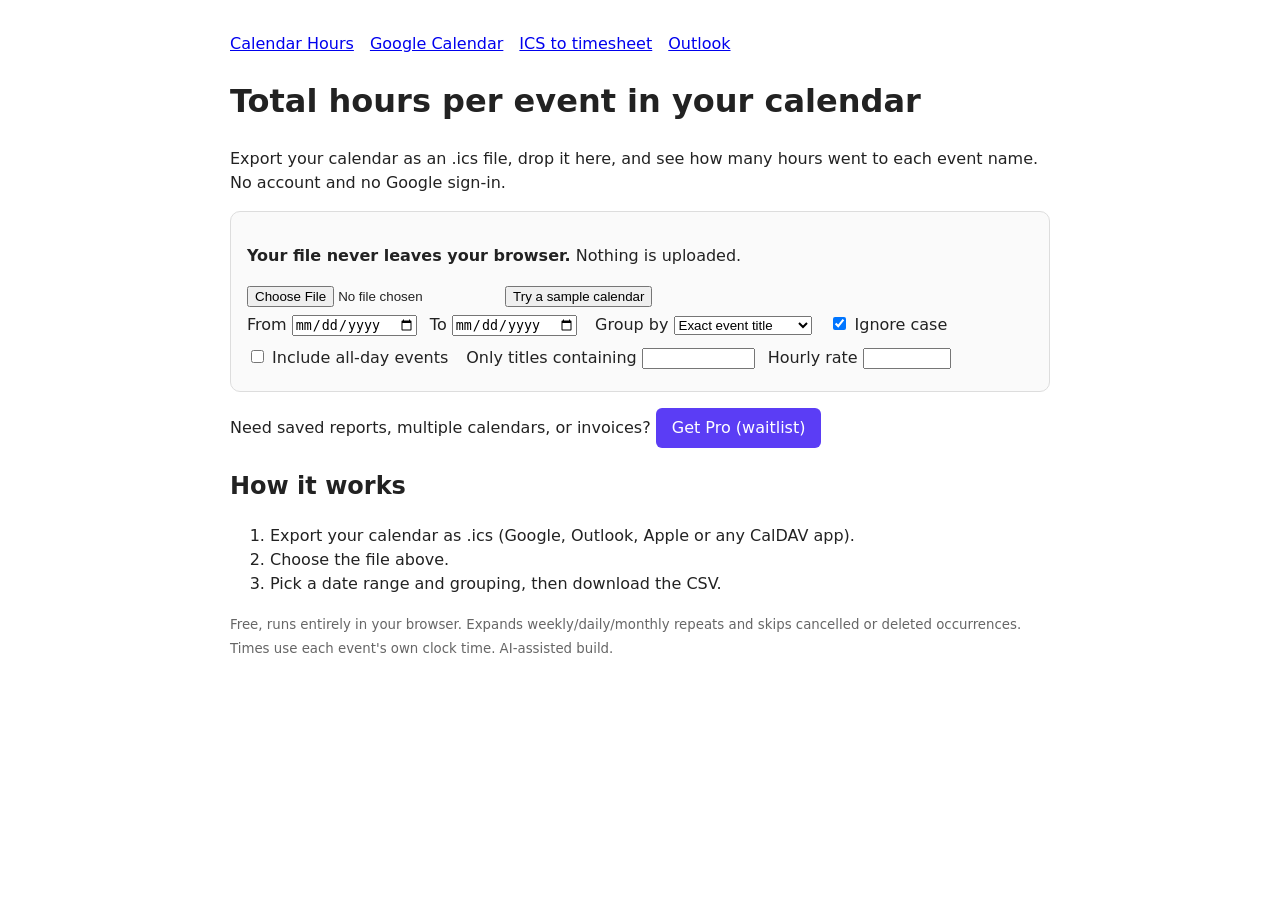
<file: index.html>
<!doctype html><html lang="en"><head><meta charset="utf-8"><meta name="viewport" content="width=device-width,initial-scale=1">
<title>Calendar Hours – total time per event from any calendar file (free)</title><meta name="description" content="Upload a calendar .ics export and see total hours per event name. Free, private, no sign-in."><link rel="stylesheet" href="style.css">
</head><body><nav><a href="index.html">Calendar Hours</a><a href="google-calendar-hours-per-event.html">Google Calendar</a><a href="ics-to-timesheet.html">ICS to timesheet</a><a href="outlook-calendar-time-report.html">Outlook</a></nav><h1>Total hours per event in your calendar</h1><p>Export your calendar as an .ics file, drop it here, and see how many hours went to each event name. No account and no Google sign-in.</p><div class="tool">
<p><b>Your file never leaves your browser.</b> Nothing is uploaded.</p>
<input type="file" id="file" accept=".ics,text/calendar"> <button id="sample">Try a sample calendar</button><br>
<label>From <input type="date" id="from"></label><label>To <input type="date" id="to"></label>
<label>Group by <select id="mode"><option value="title">Exact event title</option><option value="prefix">Text before ":" or "-"</option></select></label>
<label><input type="checkbox" id="ic" checked> Ignore case</label><label><input type="checkbox" id="allday"> Include all-day events</label>
<label>Only titles containing <input id="filter" size="12"></label><label>Hourly rate <input id="rate" type="number" min="0" step="1" style="width:6em"></label>
<div id="results" hidden><table><thead id="thead"></thead><tbody id="tbody"></tbody></table><p id="total"></p><button id="csv">Download CSV</button></div>
</div>
<p>Need saved reports, multiple calendars, or invoices? <a class="pro" id="pro" href="pro.html">Get Pro (waitlist)</a></p><h2>How it works</h2><ol><li>Export your calendar as .ics (Google, Outlook, Apple or any CalDAV app).</li><li>Choose the file above.</li><li>Pick a date range and grouping, then download the CSV.</li></ol><footer><small>Free, runs entirely in your browser. Expands weekly/daily/monthly repeats and skips cancelled or deleted occurrences. Times use each event's own clock time. AI-assisted build.</small></footer><script src="app.js"></script><script data-goatcounter="https://calendarhours.goatcounter.com/count" async src="//gc.zgo.at/count.js"></script>
</body></html>
</file>
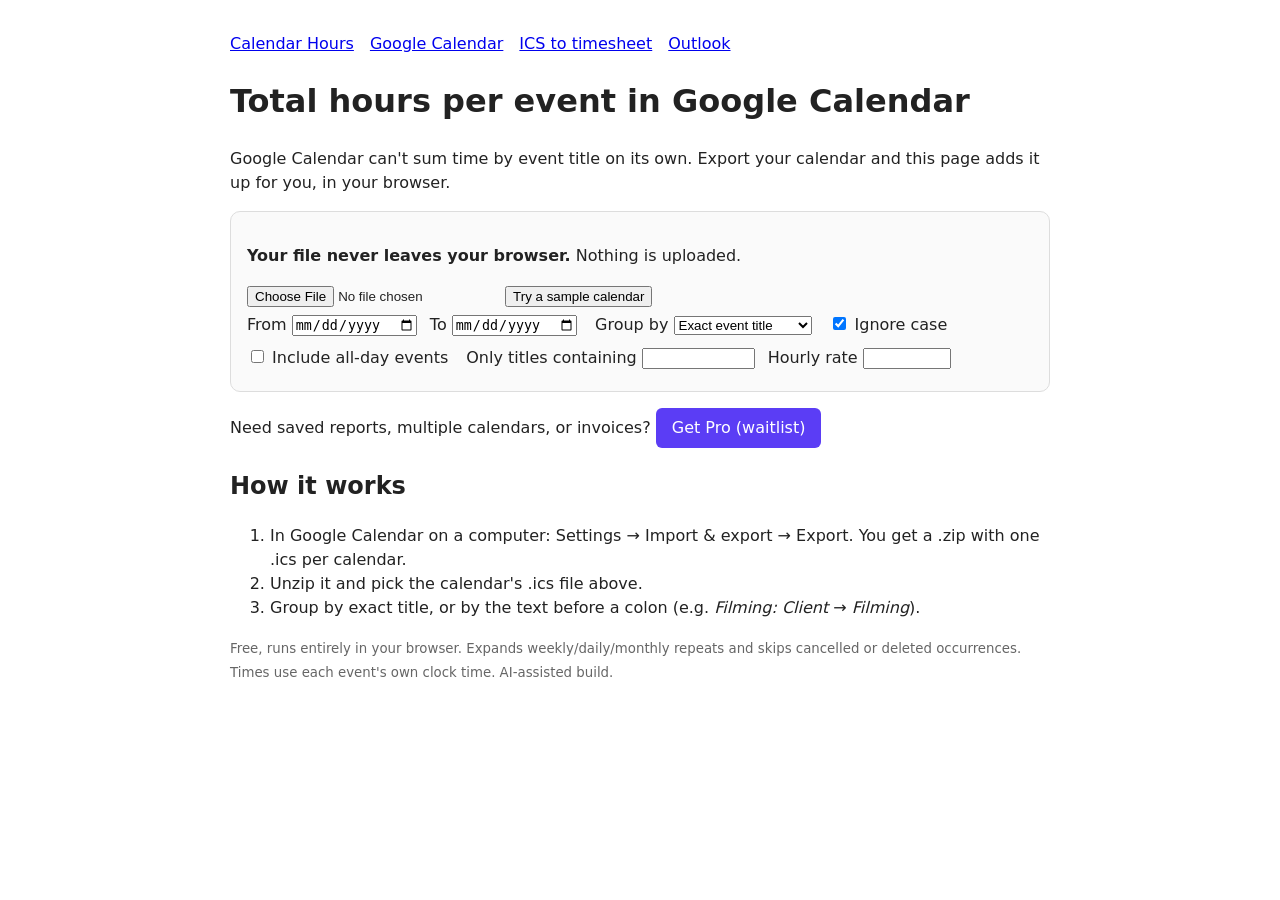
<file: google-calendar-hours-per-event.html>
<!doctype html><html lang="en"><head><meta charset="utf-8"><meta name="viewport" content="width=device-width,initial-scale=1">
<title>How to total hours per event in Google Calendar (free, no sign-in)</title><meta name="description" content="Add up time spent per event name in Google Calendar without connecting your account."><link rel="stylesheet" href="style.css">
</head><body><nav><a href="index.html">Calendar Hours</a><a href="google-calendar-hours-per-event.html">Google Calendar</a><a href="ics-to-timesheet.html">ICS to timesheet</a><a href="outlook-calendar-time-report.html">Outlook</a></nav><h1>Total hours per event in Google Calendar</h1><p>Google Calendar can't sum time by event title on its own. Export your calendar and this page adds it up for you, in your browser.</p><div class="tool">
<p><b>Your file never leaves your browser.</b> Nothing is uploaded.</p>
<input type="file" id="file" accept=".ics,text/calendar"> <button id="sample">Try a sample calendar</button><br>
<label>From <input type="date" id="from"></label><label>To <input type="date" id="to"></label>
<label>Group by <select id="mode"><option value="title">Exact event title</option><option value="prefix">Text before ":" or "-"</option></select></label>
<label><input type="checkbox" id="ic" checked> Ignore case</label><label><input type="checkbox" id="allday"> Include all-day events</label>
<label>Only titles containing <input id="filter" size="12"></label><label>Hourly rate <input id="rate" type="number" min="0" step="1" style="width:6em"></label>
<div id="results" hidden><table><thead id="thead"></thead><tbody id="tbody"></tbody></table><p id="total"></p><button id="csv">Download CSV</button></div>
</div>
<p>Need saved reports, multiple calendars, or invoices? <a class="pro" id="pro" href="pro.html">Get Pro (waitlist)</a></p><h2>How it works</h2><ol><li>In Google Calendar on a computer: Settings → Import &amp; export → Export. You get a .zip with one .ics per calendar.</li><li>Unzip it and pick the calendar's .ics file above.</li><li>Group by exact title, or by the text before a colon (e.g. <i>Filming: Client</i> → <i>Filming</i>).</li></ol><footer><small>Free, runs entirely in your browser. Expands weekly/daily/monthly repeats and skips cancelled or deleted occurrences. Times use each event's own clock time. AI-assisted build.</small></footer><script src="app.js"></script><script data-goatcounter="https://calendarhours.goatcounter.com/count" async src="//gc.zgo.at/count.js"></script>
</body></html>
</file>
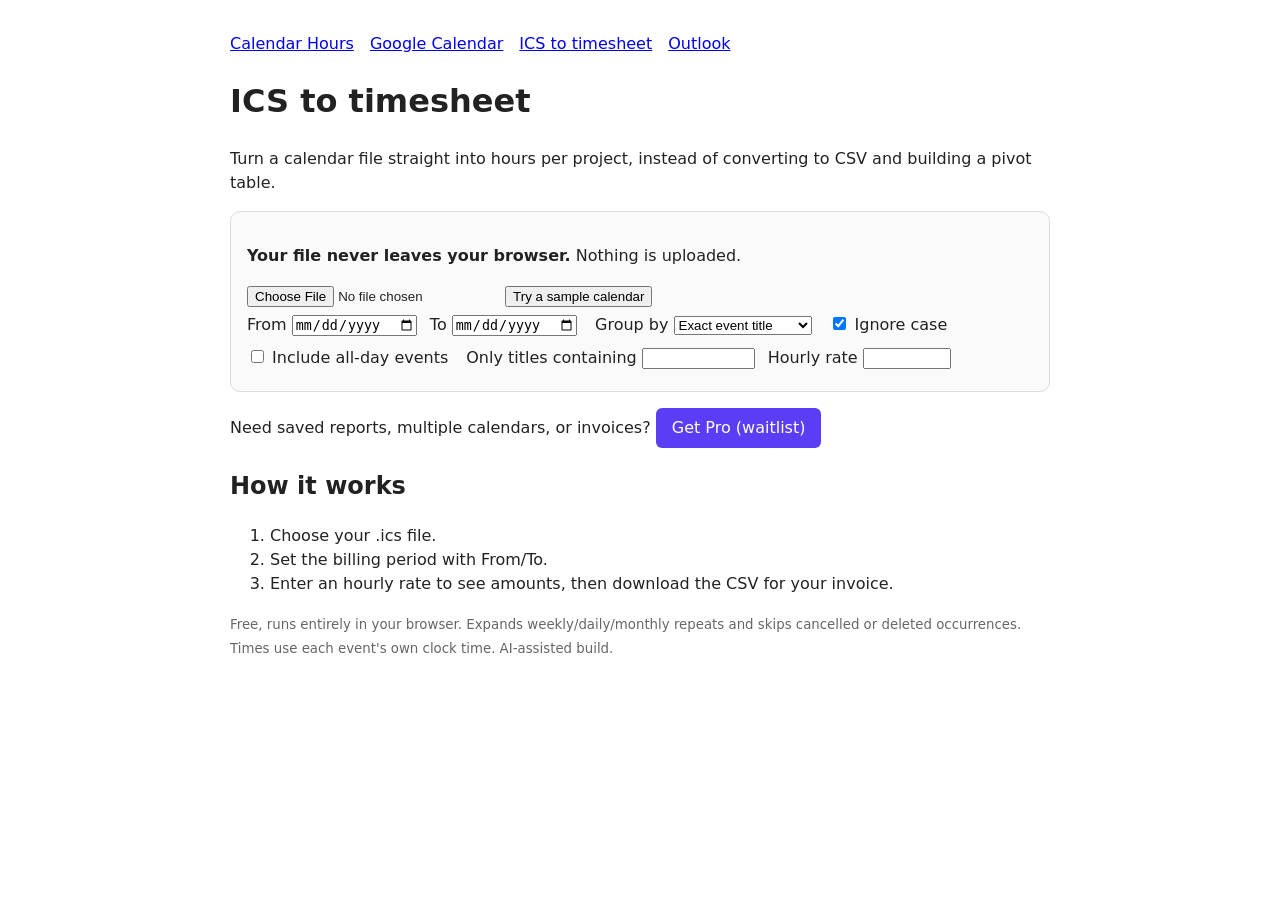
<file: ics-to-timesheet.html>
<!doctype html><html lang="en"><head><meta charset="utf-8"><meta name="viewport" content="width=device-width,initial-scale=1">
<title>ICS to timesheet: turn calendar events into hours per project</title><meta name="description" content="Convert an .ics calendar file into a timesheet of hours per event or project, with optional hourly rate."><link rel="stylesheet" href="style.css">
</head><body><nav><a href="index.html">Calendar Hours</a><a href="google-calendar-hours-per-event.html">Google Calendar</a><a href="ics-to-timesheet.html">ICS to timesheet</a><a href="outlook-calendar-time-report.html">Outlook</a></nav><h1>ICS to timesheet</h1><p>Turn a calendar file straight into hours per project, instead of converting to CSV and building a pivot table.</p><div class="tool">
<p><b>Your file never leaves your browser.</b> Nothing is uploaded.</p>
<input type="file" id="file" accept=".ics,text/calendar"> <button id="sample">Try a sample calendar</button><br>
<label>From <input type="date" id="from"></label><label>To <input type="date" id="to"></label>
<label>Group by <select id="mode"><option value="title">Exact event title</option><option value="prefix">Text before ":" or "-"</option></select></label>
<label><input type="checkbox" id="ic" checked> Ignore case</label><label><input type="checkbox" id="allday"> Include all-day events</label>
<label>Only titles containing <input id="filter" size="12"></label><label>Hourly rate <input id="rate" type="number" min="0" step="1" style="width:6em"></label>
<div id="results" hidden><table><thead id="thead"></thead><tbody id="tbody"></tbody></table><p id="total"></p><button id="csv">Download CSV</button></div>
</div>
<p>Need saved reports, multiple calendars, or invoices? <a class="pro" id="pro" href="pro.html">Get Pro (waitlist)</a></p><h2>How it works</h2><ol><li>Choose your .ics file.</li><li>Set the billing period with From/To.</li><li>Enter an hourly rate to see amounts, then download the CSV for your invoice.</li></ol><footer><small>Free, runs entirely in your browser. Expands weekly/daily/monthly repeats and skips cancelled or deleted occurrences. Times use each event's own clock time. AI-assisted build.</small></footer><script src="app.js"></script><script data-goatcounter="https://calendarhours.goatcounter.com/count" async src="//gc.zgo.at/count.js"></script>
</body></html>
</file>
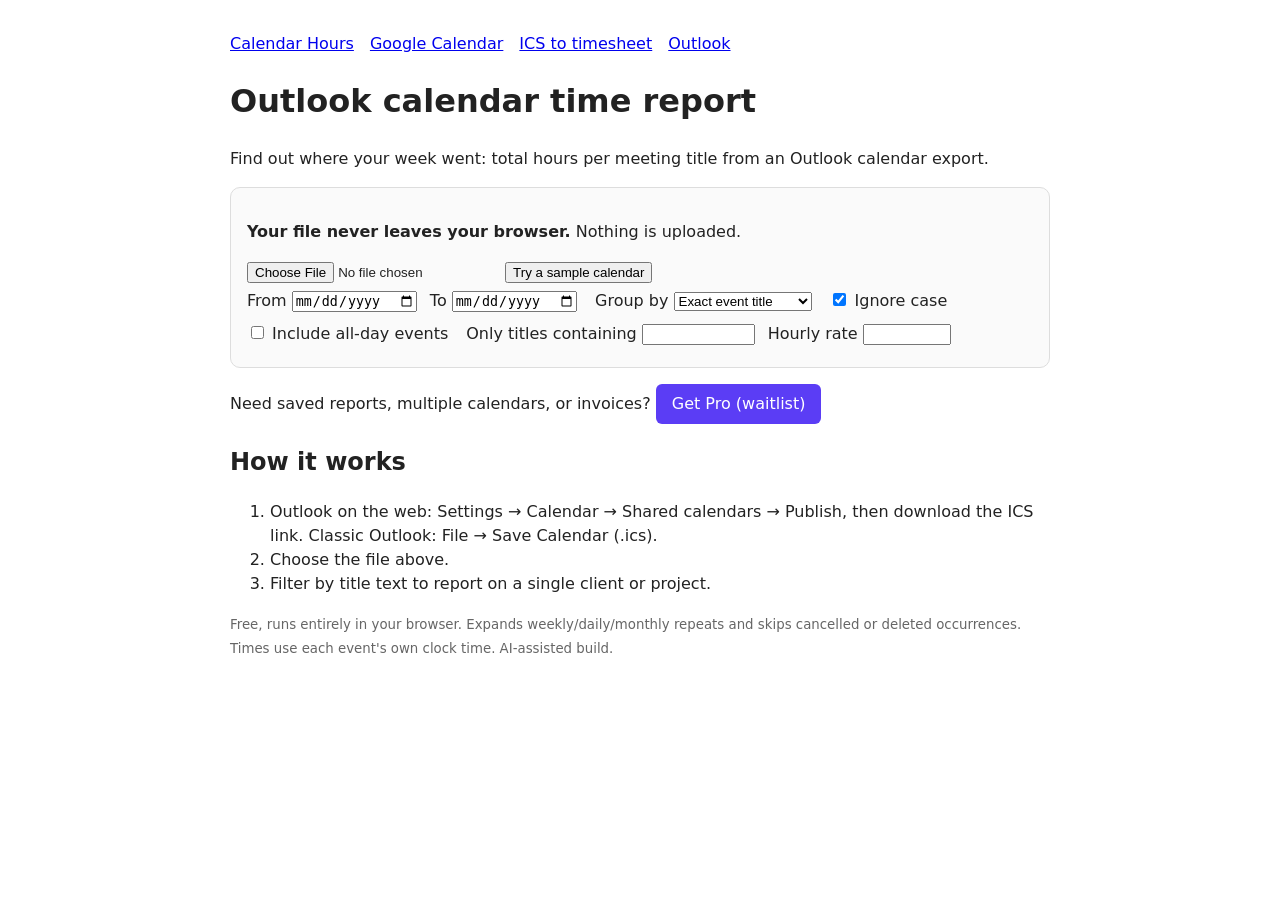
<file: outlook-calendar-time-report.html>
<!doctype html><html lang="en"><head><meta charset="utf-8"><meta name="viewport" content="width=device-width,initial-scale=1">
<title>Outlook calendar time report: hours per meeting or category</title><meta name="description" content="See how many hours you spent per meeting title in Outlook. Save as .ics and get a time report in your browser."><link rel="stylesheet" href="style.css">
</head><body><nav><a href="index.html">Calendar Hours</a><a href="google-calendar-hours-per-event.html">Google Calendar</a><a href="ics-to-timesheet.html">ICS to timesheet</a><a href="outlook-calendar-time-report.html">Outlook</a></nav><h1>Outlook calendar time report</h1><p>Find out where your week went: total hours per meeting title from an Outlook calendar export.</p><div class="tool">
<p><b>Your file never leaves your browser.</b> Nothing is uploaded.</p>
<input type="file" id="file" accept=".ics,text/calendar"> <button id="sample">Try a sample calendar</button><br>
<label>From <input type="date" id="from"></label><label>To <input type="date" id="to"></label>
<label>Group by <select id="mode"><option value="title">Exact event title</option><option value="prefix">Text before ":" or "-"</option></select></label>
<label><input type="checkbox" id="ic" checked> Ignore case</label><label><input type="checkbox" id="allday"> Include all-day events</label>
<label>Only titles containing <input id="filter" size="12"></label><label>Hourly rate <input id="rate" type="number" min="0" step="1" style="width:6em"></label>
<div id="results" hidden><table><thead id="thead"></thead><tbody id="tbody"></tbody></table><p id="total"></p><button id="csv">Download CSV</button></div>
</div>
<p>Need saved reports, multiple calendars, or invoices? <a class="pro" id="pro" href="pro.html">Get Pro (waitlist)</a></p><h2>How it works</h2><ol><li>Outlook on the web: Settings → Calendar → Shared calendars → Publish, then download the ICS link. Classic Outlook: File → Save Calendar (.ics).</li><li>Choose the file above.</li><li>Filter by title text to report on a single client or project.</li></ol><footer><small>Free, runs entirely in your browser. Expands weekly/daily/monthly repeats and skips cancelled or deleted occurrences. Times use each event's own clock time. AI-assisted build.</small></footer><script src="app.js"></script><script data-goatcounter="https://calendarhours.goatcounter.com/count" async src="//gc.zgo.at/count.js"></script>
</body></html>
</file>
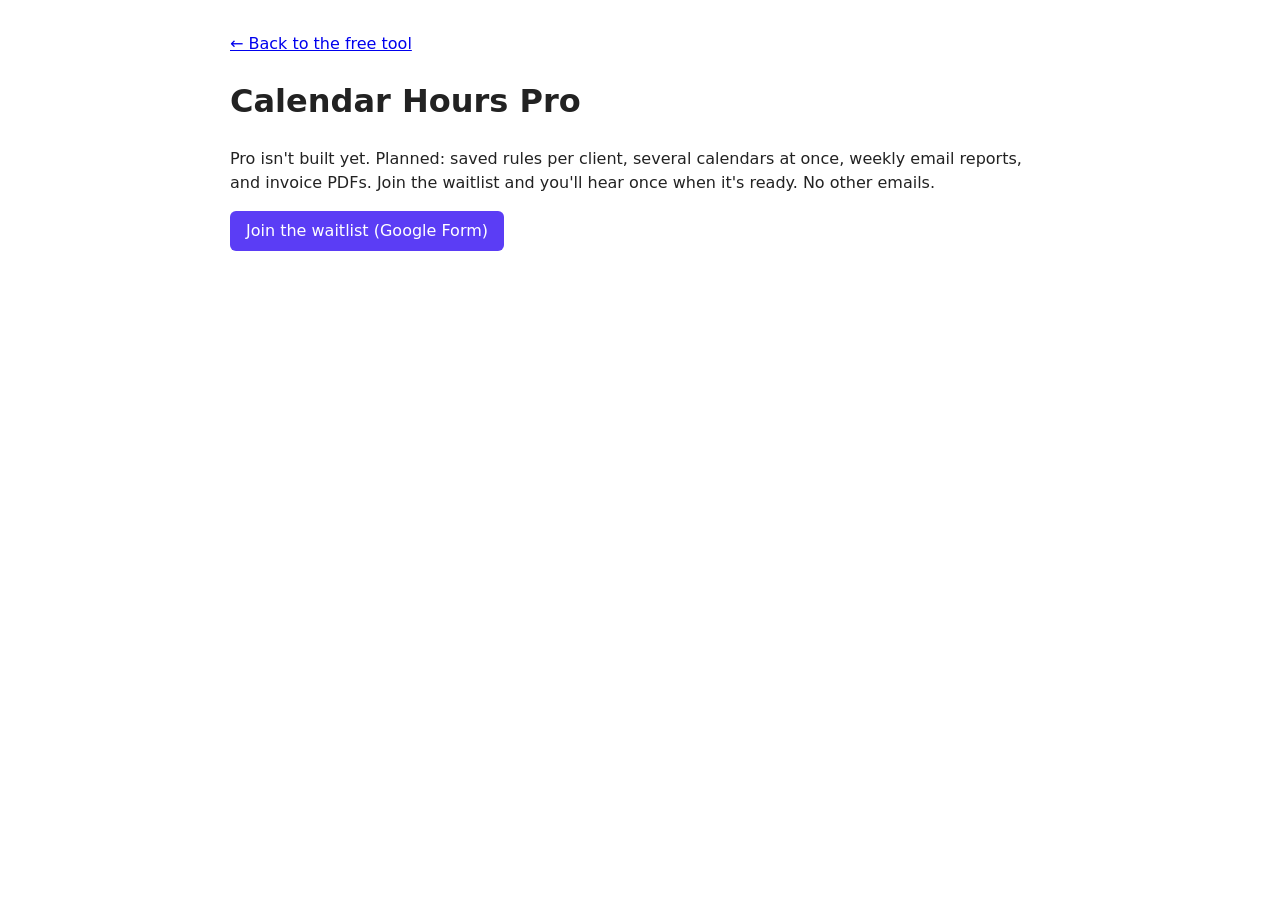
<file: pro.html>
<!doctype html><html lang="en"><head><meta charset="utf-8"><meta name="viewport" content="width=device-width,initial-scale=1"><title>Calendar Hours Pro – waitlist</title><link rel="stylesheet" href="style.css"></head><body>
<nav><a href="index.html">← Back to the free tool</a></nav><h1>Calendar Hours Pro</h1>
<p>Pro isn't built yet. Planned: saved rules per client, several calendars at once, weekly email reports, and invoice PDFs. Join the waitlist and you'll hear once when it's ready. No other emails.</p>
<p><a class="pro" href="https://docs.google.com/forms/d/e/1FAIpQLSfB38Vg-YElR6CCmLqwjdXDVwtNmuxjtT3U1bg1SkTBp05WpA/viewform" target="_blank" rel="noopener">Join the waitlist (Google Form)</a></p>
<script data-goatcounter="https://calendarhours.goatcounter.com/count" async src="//gc.zgo.at/count.js"></script>
</body></html>
</file>
<file: style.css>
body{font-family:system-ui,sans-serif;max-width:820px;margin:2rem auto;padding:0 1rem;color:#222;line-height:1.5}
.tool{border:1px solid #ddd;border-radius:10px;padding:1rem;background:#fafafa}
label{display:inline-block;margin:.3rem .8rem .3rem 0}table{border-collapse:collapse;width:100%;margin-top:1rem}
td,th{border-bottom:1px solid #eee;padding:.35rem;text-align:left}.pro{display:inline-block;background:#5b3df5;color:#fff;padding:.5rem 1rem;border-radius:6px;text-decoration:none}
nav a{margin-right:1rem}small{color:#666}
</file>
